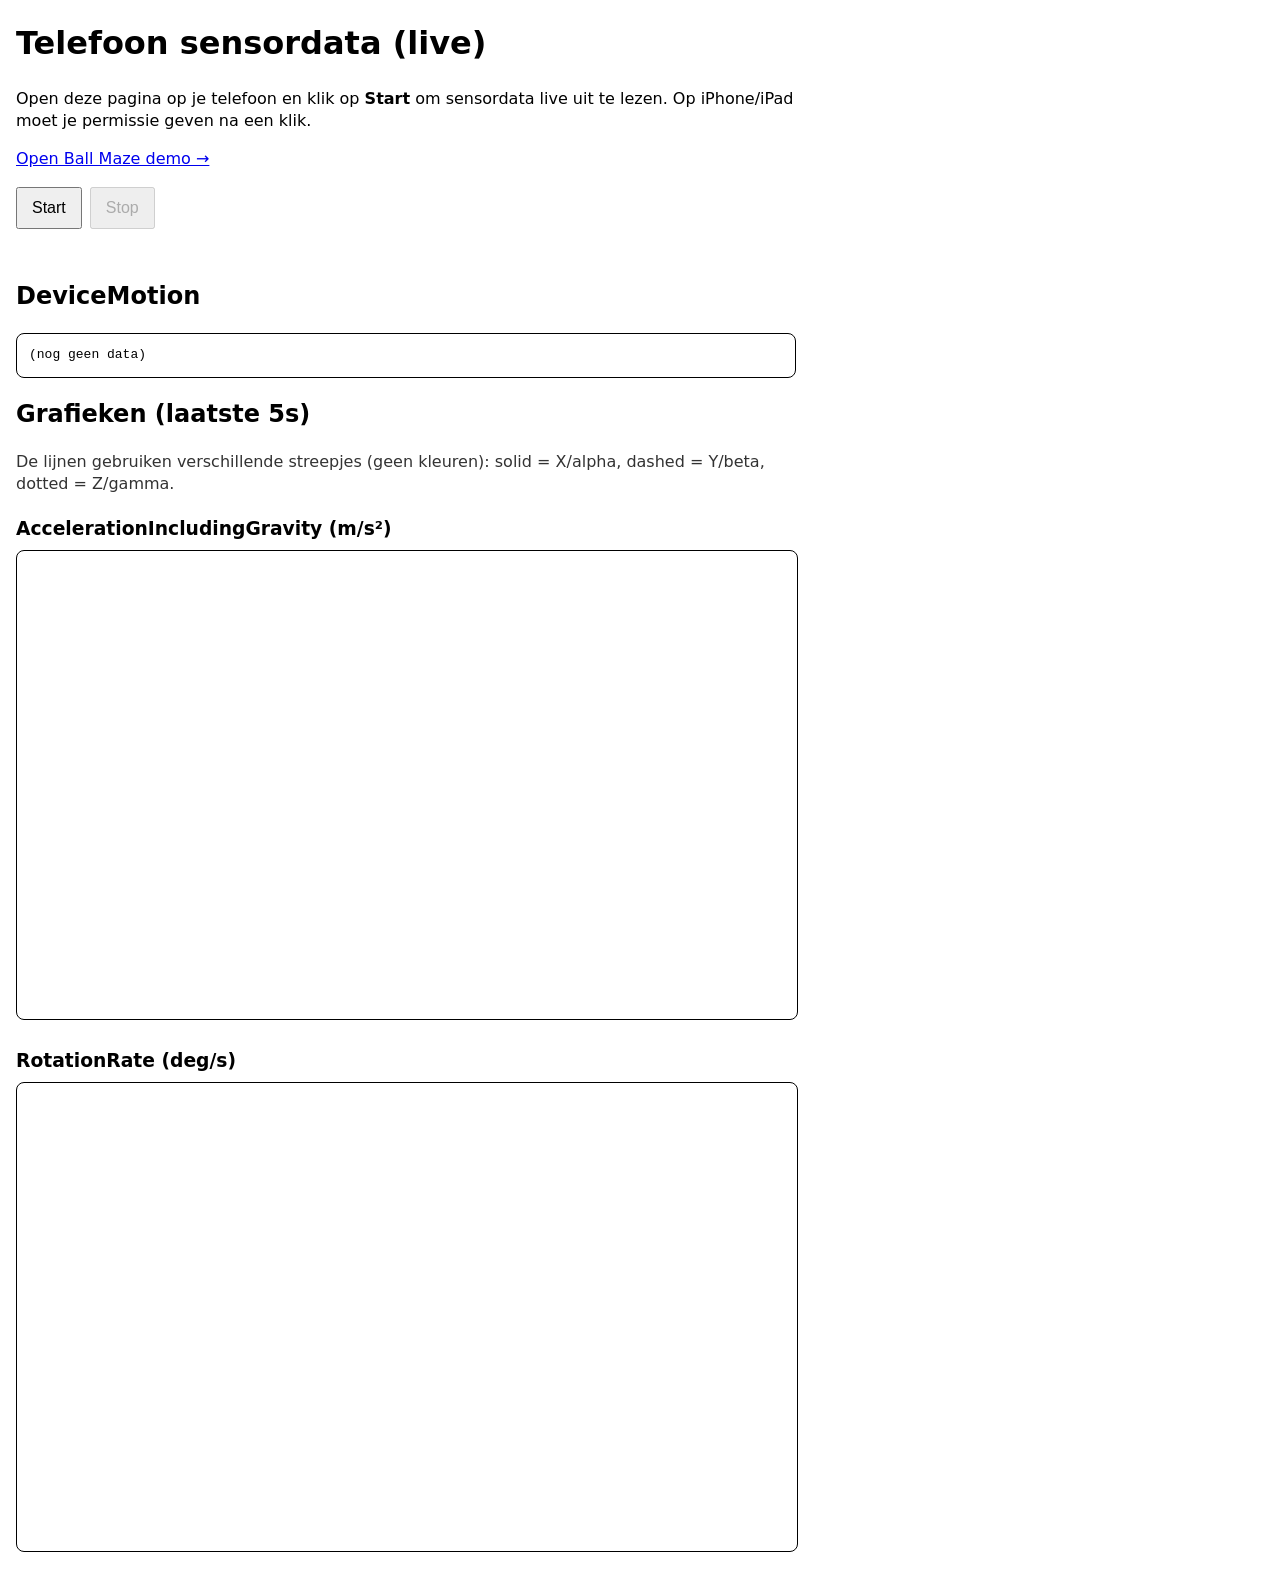
<file: index.html>
<!doctype html>
<html lang="nl">
  <head>
    <meta charset="UTF-8" />
    <meta name="viewport" content="width=device-width, initial-scale=1.0" />
    <title>Telefoon sensordata</title>
    <!-- CSS apart houden (styles.css) -->
    <link rel="stylesheet" href="./styles.css" />
  </head>
  <body>
    <main>
      <h1>Telefoon sensordata (live)</h1>
      <p>
        Open deze pagina op je telefoon en klik op <strong>Start</strong> om sensordata live uit te lezen.
        Op iPhone/iPad moet je permissie geven na een klik.
      </p>

      <p>
        <a href="./game.html">Open Ball Maze demo →</a>
      </p>

      <!-- Knoppen: de JS hangt hieraan in app.js -->
      <div class="controls">
        <button id="startBtn" type="button">Start</button>
        <button id="stopBtn" type="button" disabled>Stop</button>
      </div>

      <!-- Statusregel (permissies/secure-context tips) -->
      <p id="status" aria-live="polite"></p>

      <!-- Output blokken (app.js vult deze in) -->
      <h2>DeviceMotion</h2>
      <pre id="motionOut">(nog geen data)</pre>

      <!-- Grafieken: laatste 5 seconden DeviceMotion -->
      <h2>Grafieken (laatste 5s)</h2>
      <p class="hint">
        De lijnen gebruiken verschillende streepjes (geen kleuren): solid = X/alpha, dashed = Y/beta, dotted = Z/gamma.
      </p>

      <div class="charts">
        <section class="chartSection" aria-label="Acceleratie grafiek">
          <h3>AccelerationIncludingGravity (m/s²)</h3>
          <canvas id="accelChart" class="chart" height="180"></canvas>
        </section>

        <section class="chartSection" aria-label="Rotatie grafiek">
          <h3>RotationRate (deg/s)</h3>
          <canvas id="rotChart" class="chart" height="180"></canvas>
          <p class="hint" id="rotHint"></p>
        </section>
      </div>
    </main>

    <!-- JS apart houden (app.js). Defer zodat de DOM al bestaat. -->
    <script src="./app.js" defer></script>
  </body>
</html>
</file>
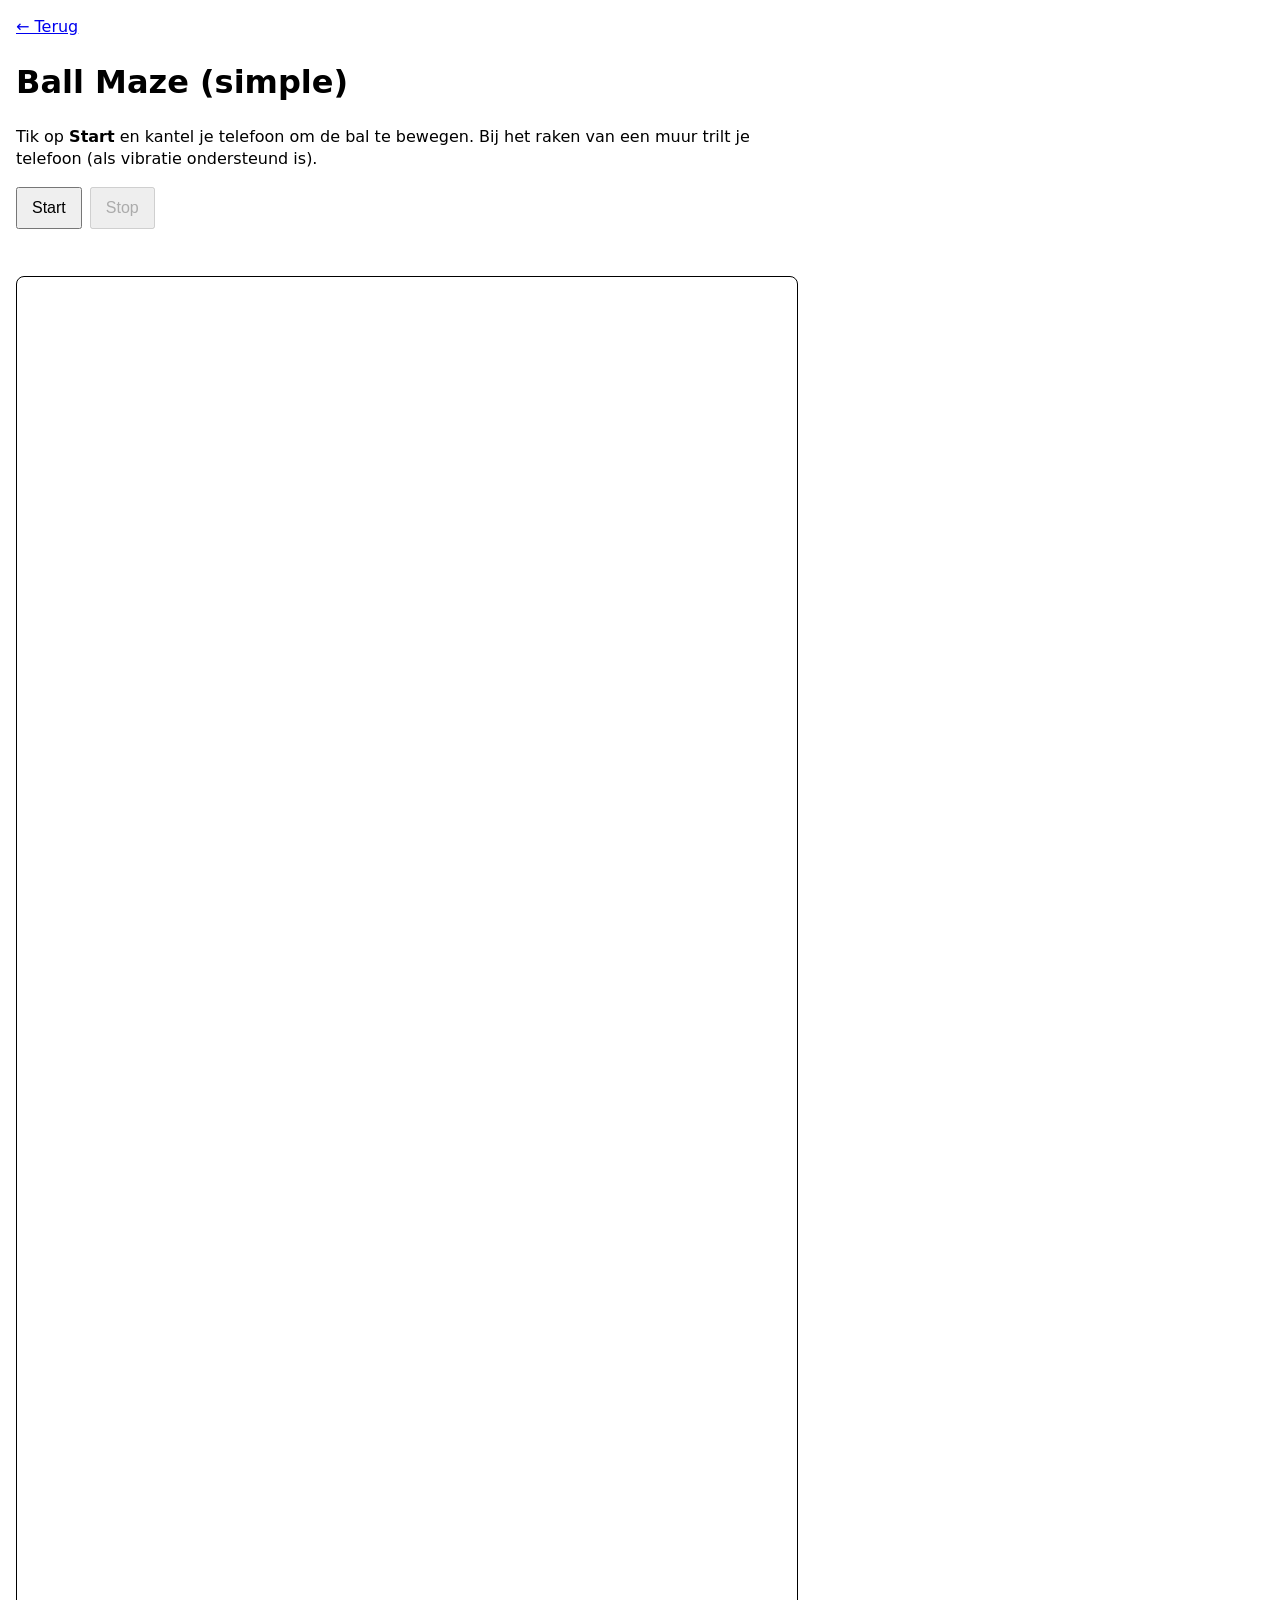
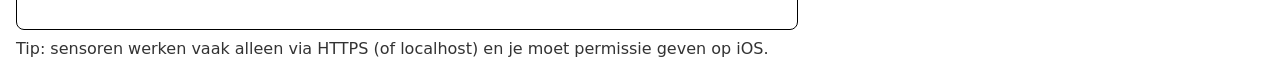
<file: game.html>
<!doctype html>
<html lang="nl">
  <head>
    <meta charset="UTF-8" />
    <meta name="viewport" content="width=device-width, initial-scale=1.0" />
    <title>Ball Maze (simple)</title>
    <link rel="stylesheet" href="./styles.css" />
  </head>
  <body>
    <main>
      <p>
        <a href="./index.html">← Terug</a>
      </p>

      <h1>Ball Maze (simple)</h1>
      <p>
        Tik op <strong>Start</strong> en kantel je telefoon om de bal te bewegen.
        Bij het raken van een muur trilt je telefoon (als vibratie ondersteund is).
      </p>

      <div class="controls">
        <button id="startBtn" type="button">Start</button>
        <button id="stopBtn" type="button" disabled>Stop</button>
      </div>

      <p id="status" aria-live="polite"></p>

      <canvas id="gameCanvas" class="gameCanvas" height="520"></canvas>

      <p class="hint">
        Tip: sensoren werken vaak alleen via HTTPS (of localhost) en je moet permissie geven op iOS.
      </p>
    </main>

    <script src="./game.js" defer></script>
  </body>
</html>
</file>
<file: styles.css>
/*
  Minimal styling (gescheiden van HTML/JS).
  Bewust basic gehouden: focus is op sensor-uitlezen, niet op design.
*/

:root {
  color-scheme: light dark;
}

body {
  margin: 16px;
  font-family: system-ui, -apple-system, Segoe UI, Roboto, Arial, sans-serif;
  line-height: 1.4;
}

main {
  max-width: 780px;
}

.controls {
  display: flex;
  gap: 8px;
  flex-wrap: wrap;
  margin: 12px 0;
}

button {
  padding: 10px 14px;
  font-size: 16px;
}

#status {
  min-height: 1.2em;
  margin: 8px 0 16px;
}

pre {
  padding: 12px;
  border: 1px solid currentColor;
  border-radius: 8px;
  overflow: auto;
}

.charts {
  display: grid;
  gap: 16px;
}

.chartSection h3 {
  margin: 12px 0 8px;
}

.chart {
  width: 100%;
  display: block;
  border: 1px solid currentColor;
  border-radius: 8px;
}

.hint {
  opacity: 0.8;
  margin: 8px 0;
}

.gameCanvas {
  width: 100%;
  display: block;
  border: 1px solid currentColor;
  border-radius: 8px;
  touch-action: none;
}
</file>
